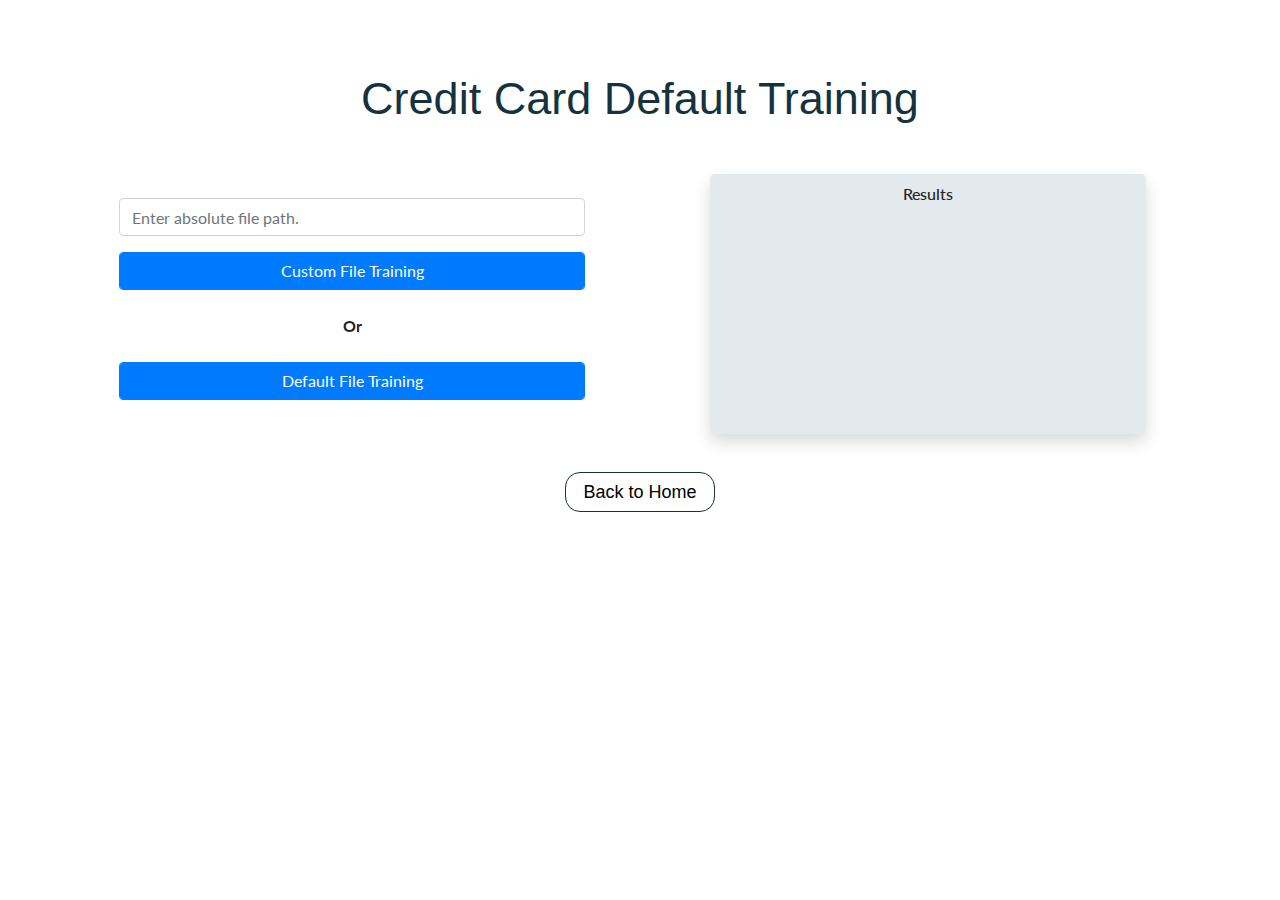
<file: templates/training.html>
<!doctype html>
<html lang="en">
<head>
    <title>Training</title>
    <meta charset="utf-8">
    <meta name="viewport" content="width=device-width, initial-scale=1">
	<link rel="stylesheet" href="https://maxcdn.bootstrapcdn.com/bootstrap/4.4.1/css/bootstrap.min.css">
	<link href="https://fonts.googleapis.com/css?family=Lato:300,400,700,300italic,400italic,700italic" rel="stylesheet" type="text/css">
	<style>
		body{font-family:Lato,'Helvetica Neue',Helvetica,Arial,sans-serif;}
		#fetch{cursor:pointer;}
		#stopfetch{cursor:pointer;}
		#fetch:hover,#fetch:active,#fetch:focus,#stopfetch:hover,#stopfetch:active,#stopfetch:focus{background-color:#ff7f00;border-color:#ff7f00;}
		.container-fluid{width:90%;}
		.load{
			height:100%;
			background-color:rgb(240, 236, 227);
			position:absolute;
			width:100%;
			z-index:1000;
			display:none;
		}
		.loader {
		  border: 10px solid #f3f3f3;
		  border-radius: 50%;
		  border-top: 10px solid #3498db;
		  width: 30px;
		  height: 30px;
		  margin-left:auto;
		  margin-right:auto;
		  margin-top:30%;
		  -webkit-animation: spin 2s linear infinite; /* Safari */
		  animation: spin 2s linear infinite;
		}

		/* Safari */
		@-webkit-keyframes spin {
		  0% { -webkit-transform: rotate(0deg); }
		  100% { -webkit-transform: rotate(360deg); }
		}

		@keyframes spin {
		  0% { transform: rotate(0deg); }
		  100% { transform: rotate(360deg); }
		}

		@media (min-width:768px){
			header.masthead{
				padding-top:4rem;
				padding-bottom:4rem;
			}
			header.masthead h1{
				font-size:3rem;
			}
		}
		
		.result-box{
			width:80%;
			margin-left:auto;
			margin-right:auto;
			height: 260px;
			padding:10px;
			overflow-y: auto;
			background-color: rgb(227, 234, 237);
		}
		#loading {
			position: fixed;
			left: 0px;
			top: 0px;
			width: 100%;
			height: 100%;
			z-index: 9999999999;
			overflow: hidden;
			background: transparent;
		}
		.loader {
			border: 8px solid #f3f3f3;
			border-top: 8px solid #363e75;
			border-radius: 50%;
			width: 60px;
			height: 60px;
			left: 50%;
			margin-left: -4em;
			display: block;
			animation: spin 2s linear infinite;
		}
		.loader,
		.loader:after {
			display: block;
			position: absolute;
			top: 50%;
			margin-top: -4.05em;
		}
		@keyframes spin {
			0% {
				transform: rotate(0deg);
			}
			100% {
				transform: rotate(360deg);
			}
		}
		.footer{position:absolute;bottom:0px;width:100%;}
		#datafetch_form{padding:0px 40px;}
		
		.result-box p{text-align:left;}
		#home-button{
			background: transparent;
			color: black; 
			border: 1px solid rgb(21, 51, 63);
			width: 150px;
			height: 40px;
			border-radius: 15px;
			font-size: 18px;
			font-family: sans-serif;
		}
		#home-button:hover{
			background: rgb(21, 51, 63);
			color: #fff;
			box-shadow: 5px 5px 10px rgb(125, 114, 114);
			width: 200px;
		}
		.my-4{
			color:rgb(21, 51, 63);
        	font-size: 45px;
        	font-family: 'Segoe UI', Tahoma, Geneva, Verdana, sans-serif;
		}
	
	</style>
</head>

<body>

	<!-- Navigation -->


	<!-- Testimonials --><br><br>
	<h4 class="my-4 title text-center">Credit Card Default Training</h4><br>
	<section class="testimonials text-center">
		<div class="container-fluid">
			<div class="row">
				<div class="col-md-6 col-xs-12">
					<br/>
					<form method="post" id="datafetch_form" enctype="multipart/form-data">
						<div class="form-group files color">
							<input type="text" name = "csvfile" id="csvfile" class="form-control" placeholder="Enter absolute file path." required>
						</div>
						<div class=""><button class="form-control btn-primary" id="customfile">Custom File Training</button></div>
						<br/><center><b>Or</b></center><br/>
						<button class="form-control btn-primary mb-5" id="defaultfile" data-path = "Training_Batch_Files">
							Default File Training
						</button>
					</form>
				</div>
				<div class="res-container  col-md-6 col-xs-12">
					<div class="result-box shadow rounded-lg">
						<h6 class="title">Results</h6><br><br><br>
						<div class="json-result">

						</div>
					</div>
					
				</div>
				
			</div>
		</div><br>
		<center><a href="/"><button id="home-button">Back to Home</button></a></center>
	</section>

	
</div>  

	<div id="loading"><div class="loader"></div></div>
	<!-- Bootstrap core JavaScript -->
	<script src="https://ajax.googleapis.com/ajax/libs/jquery/3.4.1/jquery.min.js"></script>
	<script src="https://cdnjs.cloudflare.com/ajax/libs/popper.js/1.16.0/umd/popper.min.js"></script>
	<script src="https://maxcdn.bootstrapcdn.com/bootstrap/4.4.1/js/bootstrap.min.js"></script>
	<script>
		$(document).ready(function(){
			$('#loading').hide();
			$("#customfile").click(function(e){
				e.preventDefault();
				$('#loading').show();
				var path = $("#csvfile").val();
				$.ajax({
					//change url below
					url : "/Training",
					type: "POST",
					data: {filepath:path},
					success: function(response){
						$(".json-result").html(response);
						$('#loading').hide();
					}
				});
			});
			$("#defaultfile").click(function(e){
				e.preventDefault();
				$('#loading').show();
				var path = $(this).attr("data-path");
				$.ajax({
					//change url below
					url : "/Training",
					type: "POST",
					data: {filepath:path},
					success: function(response){
						$(".json-result").html(response);
						$('#loading').hide();
					}
				});

			});
		});
	</script>
</body>

</html>
</file>
